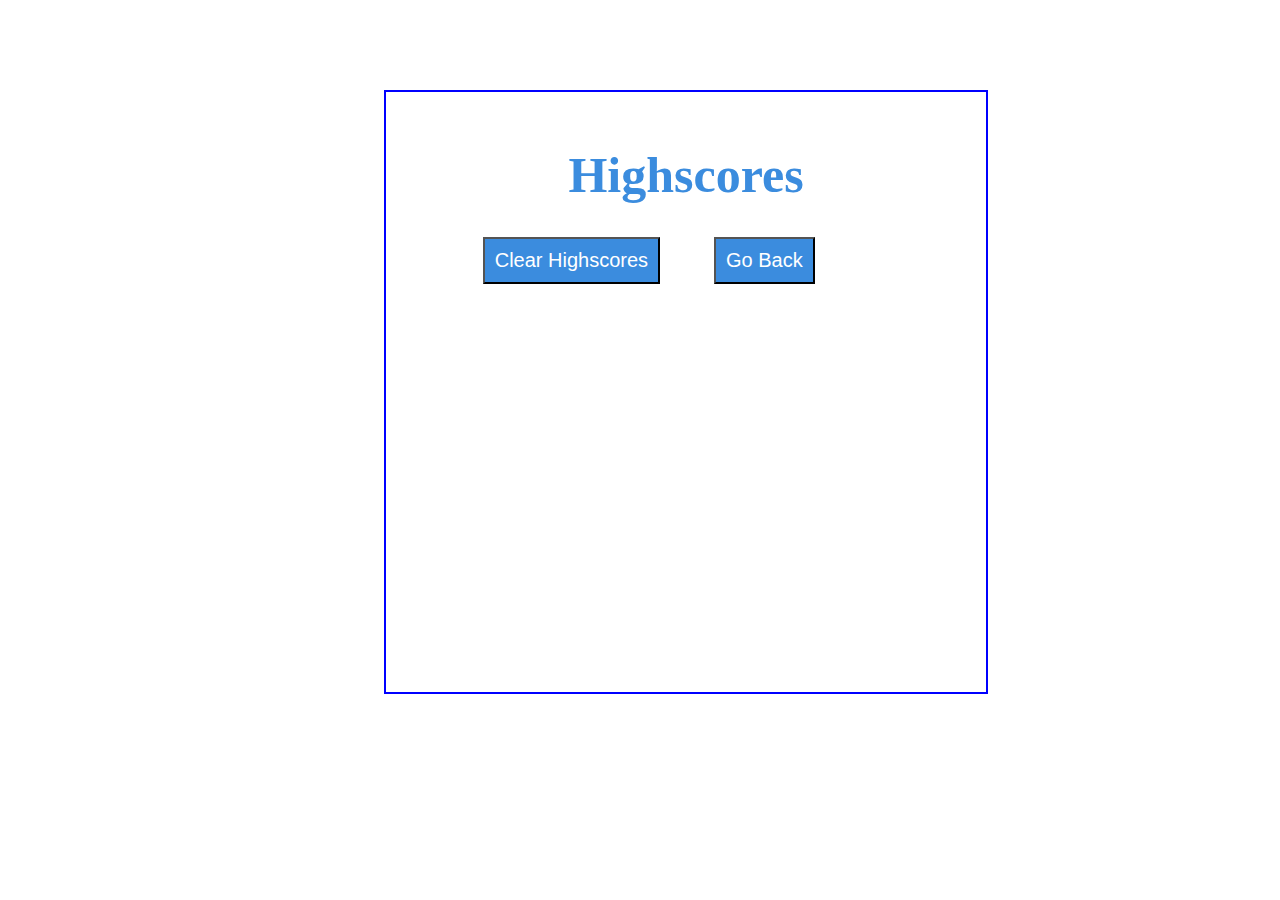
<file: highscore.html>
<!DOCTYPE html> 
<html lang="en">
<head>
    <meta charset="UTF-8">
    <meta name="viewport" content="width=device-width, initial-scale=1.0">
    <title>Highscore</title>
<!-- style sheet -->
<link rel="stylesheet" href="style.css">

</head>
<body>
 
<!-- this is a wrapper -->
<div id="wrapper">
    <!--this div is for the timer-->
    <div id="timeLeft"></div>
    <!--this div is for the quiz content-->
    <div id="questionsQuiz">
        <h1>Highscores</h1>
        <ul id="userHighscore"></ul>
        <!-- buttons -->
        <button id="backBtn">Go Back</button>
        <button id="clearBtn" value="reset">Clear Highscores</button>
    </div>
</div>

<!-- score js -->
<script type="text/javascript" src="score.js"></script>   
</body>
</html>
</file>
<file: style.css>
h1 {
    text-align: center;
    color: #3b8cde;
    padding-top: 20px;
    font-size: 50px;
}

p {
    text-align: center;

}
#startButton {
    background-color: rgb(90, 241, 90);
    margin-left: 42%;
    font-size: 20px;
    
}

#timeLeft {
    float: right;
}

#questionsQuiz {
    margin: 20px;
}


#wrapper {
    position: absolute;
    top: 10%;
    left: 30%;
    width: 600px;
    height: 600px;
    border: 2px solid blue;

}


img {
    display: block;
    margin-left: auto;
    margin-right: auto;
    padding-top: 10px;
}

li {
    background-color: rgb(90, 241, 90);
    margin-top: 10px;
    padding: 5px 15px;
    width: 80%;
    font-size: 18px;
    
}

#Submit{
    background-color: rgb(90, 241, 90);
    margin-left: 42%;
    font-size: 20px;

}


#backBtn{
    background-color: #3b8cde;
    position: relative;
    padding: 10px;
    font-size: 20px;
    color: white;
    top: 30%;
    left: 55%;
    width: auto;
    text-align: center;
}
#clearBtn {
    background-color: #3b8cde;
    position: relative;
    padding: 10px;
    font-size: 20px;
    color: white;
    top: 30%;
    right: 5%;
    text-align: center;
}
</file>
